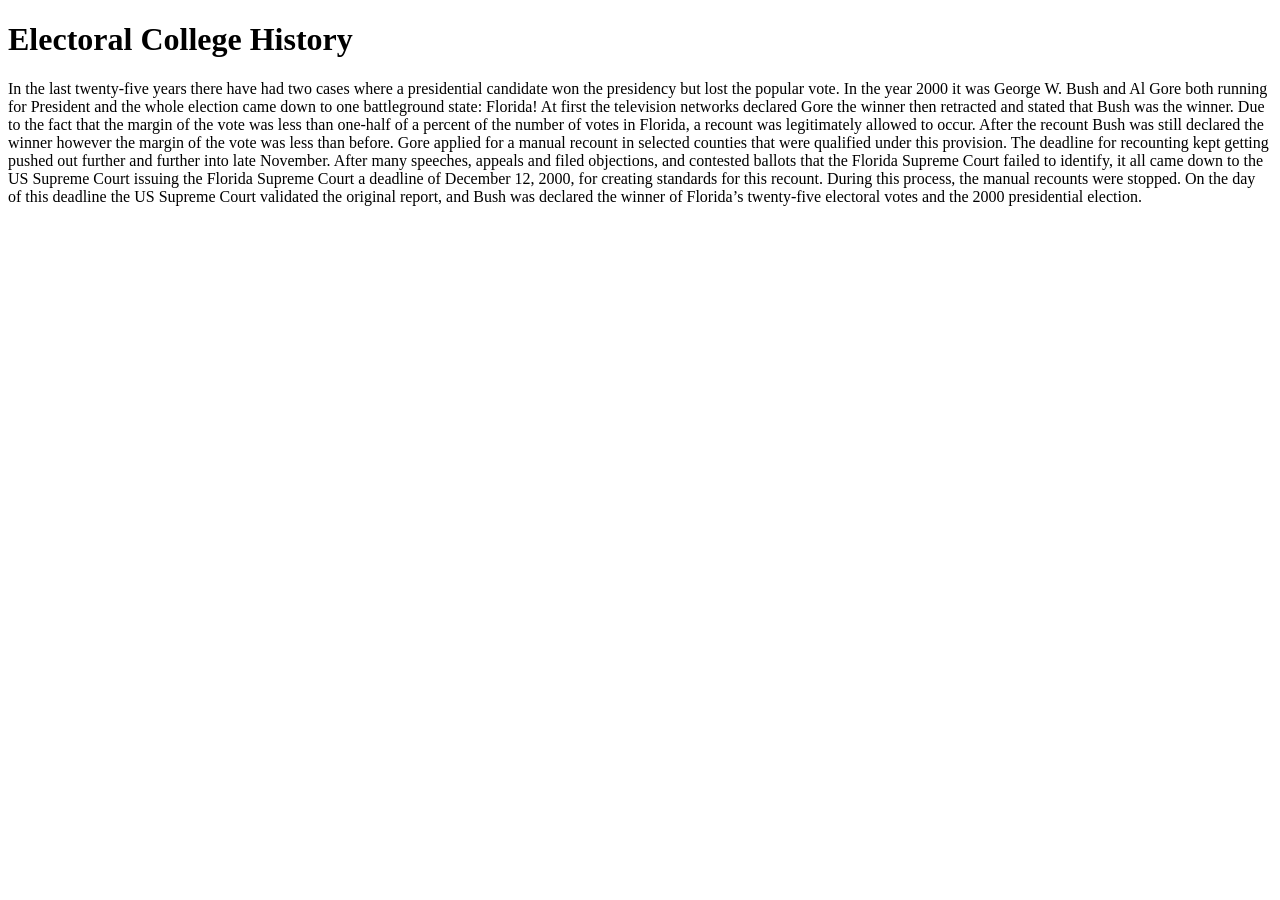
<file: links.html>
<!DOCTYPE html>
<html lang="en">
<head>
  <meta charset="UTF-8">
  <meta name="viewport" content="width=device-width, initial-scale=1.0">
  <title>Page 2</title>
</head>
<body>
  <h1>Electoral College History</h1>
  <p>In the last twenty-five years there have had two cases where a presidential candidate won the presidency but lost the popular vote. In the year 2000 it was George W. Bush and Al Gore both running for President and the whole election came down to one battleground state: Florida! At first the television networks declared Gore the winner then retracted and stated that Bush was the winner. Due to the fact that the margin of the vote was less than one-half of a percent of the number of votes in Florida, a recount was legitimately allowed to occur. After the recount Bush was still declared the winner however the margin of the vote was less than before. Gore applied for a manual recount in selected counties that were qualified under this provision. The deadline for recounting kept getting pushed out further and further into late November. After many speeches, appeals and filed objections, and contested ballots that the Florida Supreme Court failed to identify, it all came down to the US Supreme Court issuing the Florida Supreme Court a deadline of December 12, 2000, for creating standards for this recount. During this process, the manual recounts were stopped. On the day of this deadline the US Supreme Court validated the original report, and Bush was declared the winner of Florida’s twenty-five electoral votes and the 2000 presidential election.</p>
</body>
</html>
</file>
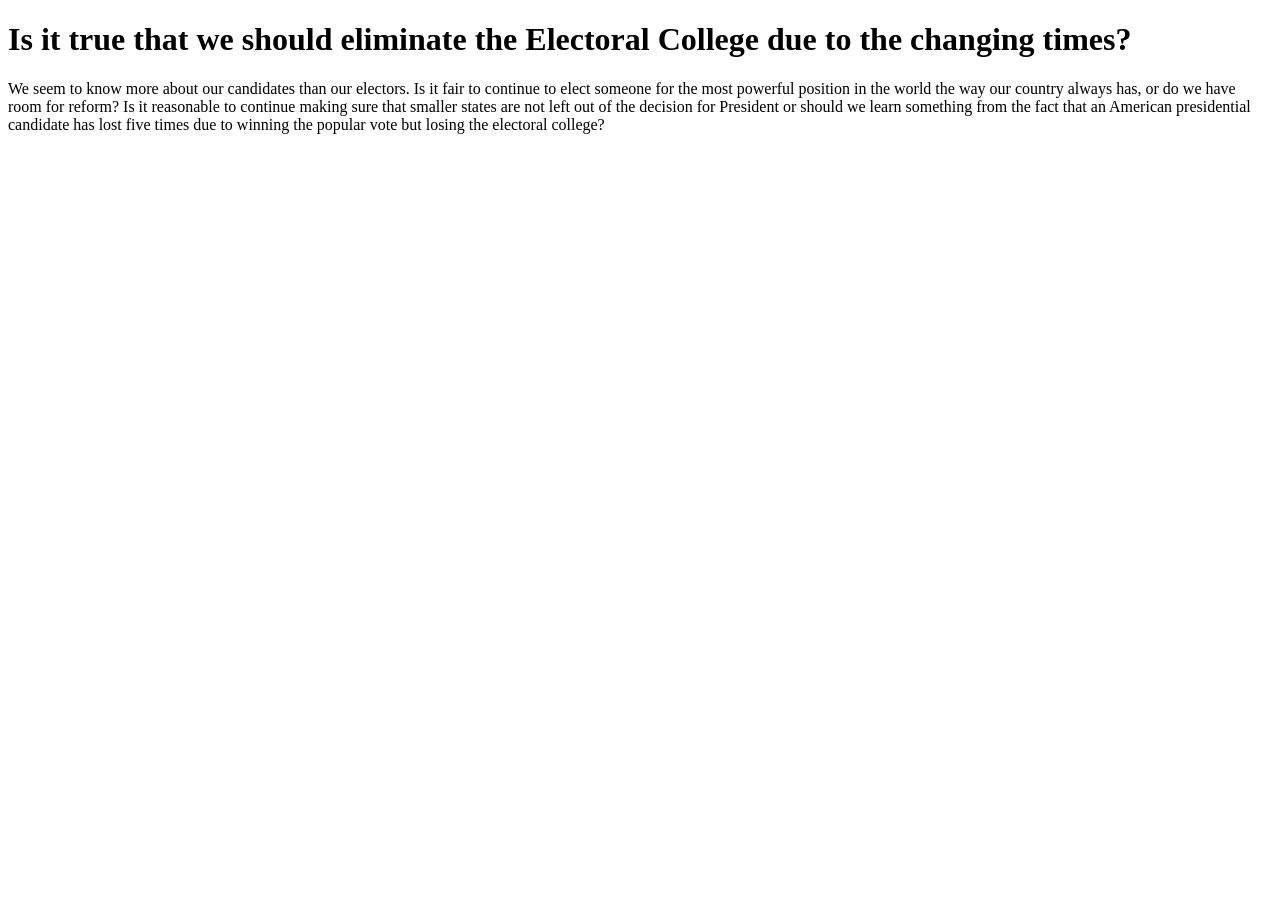
<file: links2.html>
<!DOCTYPE html>
<html lang="en">
<head>
  <meta charset="UTF-8">
  <meta name="viewport" content="width=device-width, initial-scale=1.0">
  <title>Page 3</title>
</head>
<body>


  <h1>Is it true that we should eliminate the Electoral College due to the changing times?</h1> We seem to know more about our candidates than our electors. Is it fair to continue to elect someone for the most powerful position in the world the way our country always has, or do we have room for reform? Is it reasonable to continue making sure that smaller states are not left out of the decision for President or should we learn something from the fact that an American presidential candidate has lost five times due to winning the popular vote but losing the electoral college? 
</body>
</html>
</file>
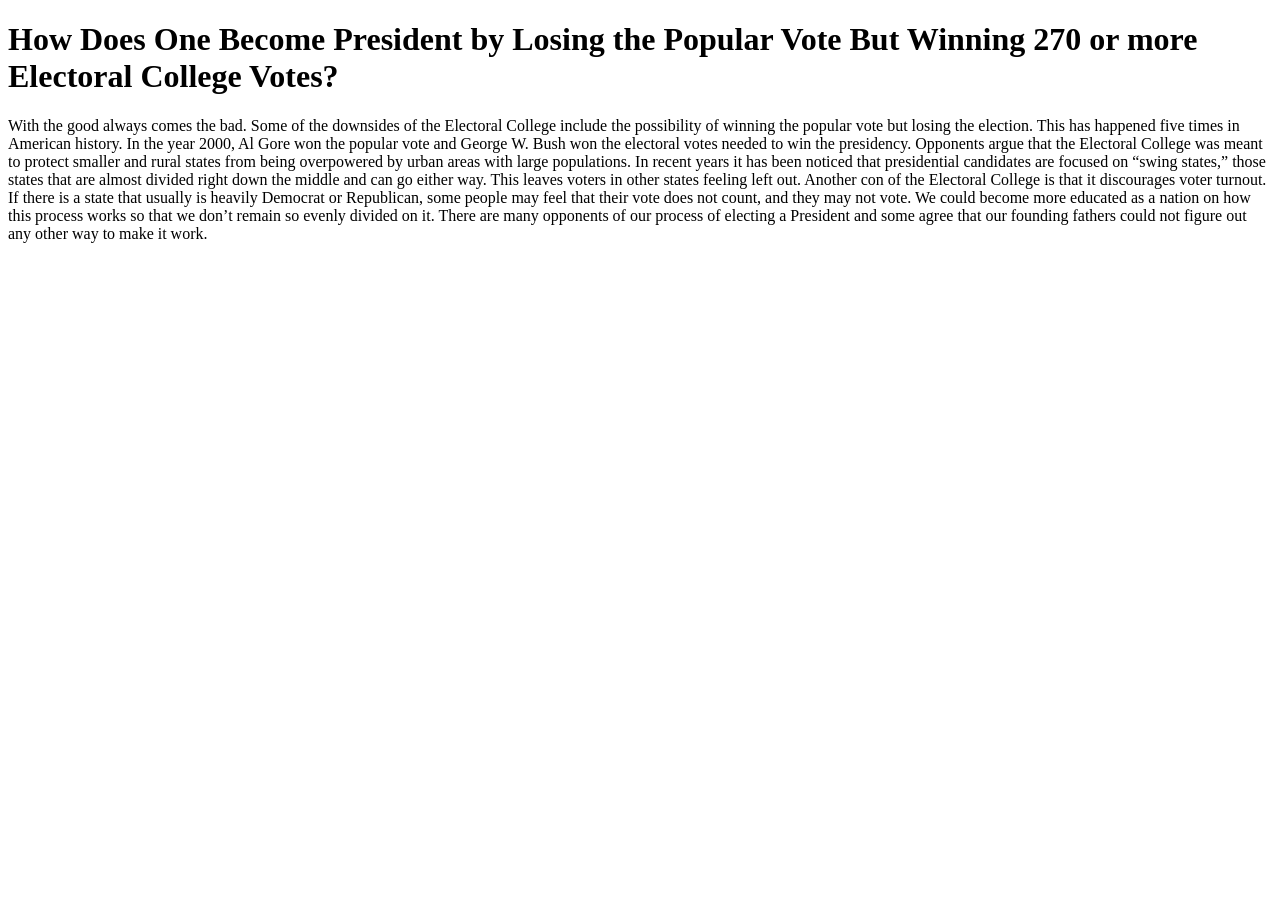
<file: links3.html>
<!DOCTYPE html>
<html lang="en">
<head>
  <meta charset="UTF-8">
  <meta name="viewport" content="width=device-width, initial-scale=1.0">
  <title>Page 4</title>
</head>
<body>
  <h1>How Does One Become President by Losing the Popular Vote But Winning 270 or more Electoral College Votes?</h1>
  <p>With the good always comes the bad. Some of the downsides of the Electoral College include the possibility of winning the popular vote but losing the election. This has happened five times in American history. In the year 2000, Al Gore won the popular vote and George W. Bush won the electoral votes needed to win the presidency. Opponents argue that the Electoral College was meant to protect smaller and rural states from being overpowered by urban areas with large populations. In recent years it has been noticed that presidential candidates are focused on “swing states,” those states that are almost divided right down the middle and can go either way. This leaves voters in other states feeling left out. Another con of the Electoral College is that it discourages voter turnout. If there is a state that usually is heavily Democrat or Republican, some people may feel that their vote does not count, and they may not vote. We could become more educated as a nation on how this process works so that we don’t remain so evenly divided on it. There are many opponents of our process of electing a President and some agree that our founding fathers could not figure out any other way to make it work. </p>
</body>
</html>
</file>
